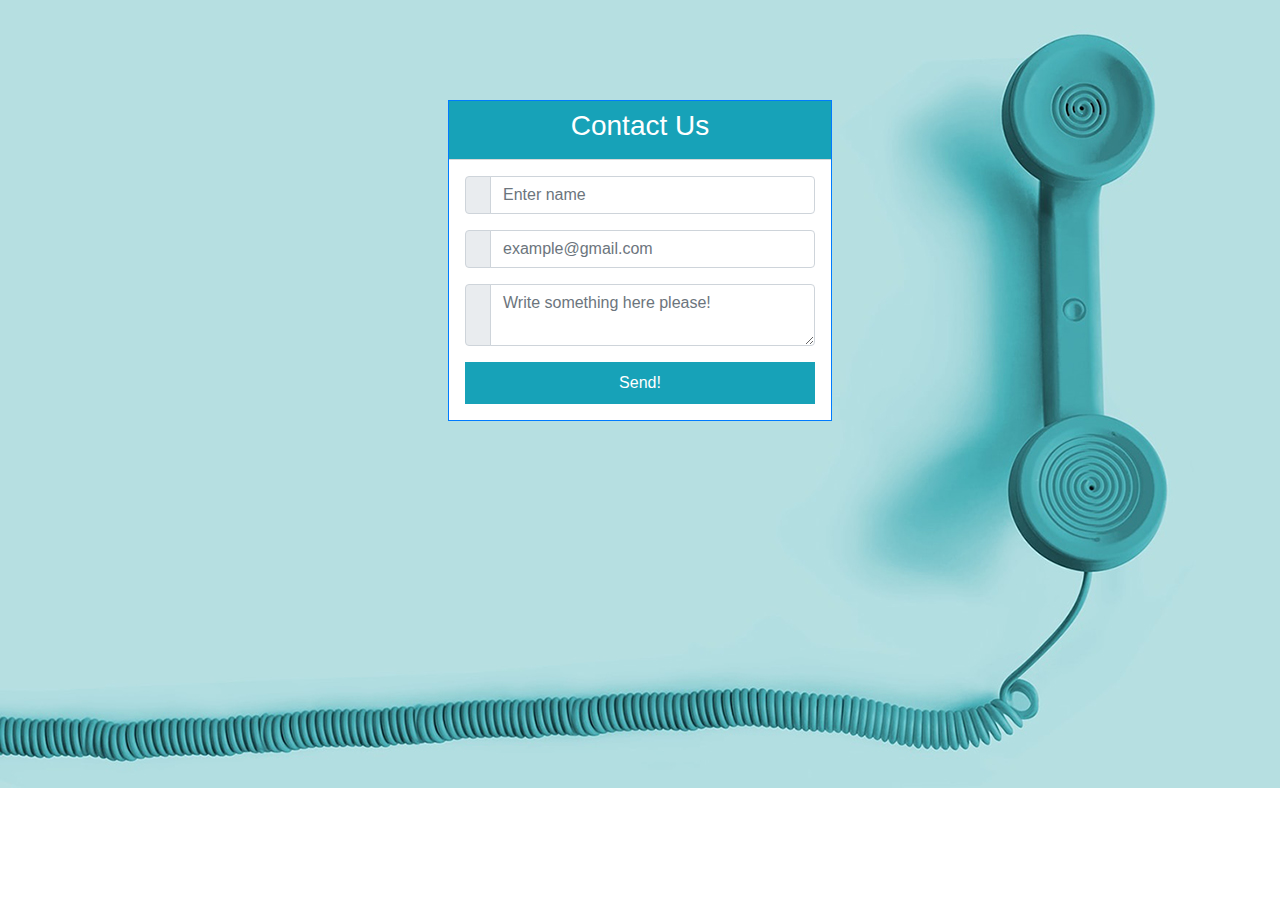
<file: templates/contact/contact.html>
<!doctype html>
<html lang="en">
  <head>
    <!-- Required meta tags -->
    <meta charset="utf-8">
    <meta name="viewport" content="width=device-width, initial-scale=1, shrink-to-fit=no">

    <!-- Bootstrap CSS -->
    <link rel="stylesheet" href="https://maxcdn.bootstrapcdn.com/bootstrap/4.0.0/css/bootstrap.min.css" integrity="sha384-Gn5384xqQ1aoWXA+058RXPxPg6fy4IWvTNh0E263XmFcJlSAwiGgFAW/dAiS6JXm" crossorigin="anonymous">

  </head>
  <body>
    <link rel="stylesheet" href="https://use.fontawesome.com/releases/v5.1.0/css/all.css" integrity="sha384-lKuwvrZot6UHsBSfcMvOkWwlCMgc0TaWr+30HWe3a4ltaBwTZhyTEggF5tJv8tbt" crossorigin="anonymous">

<img src="cric.jpg" style="margin: auto; position: fixed;">

<div class="container">
    <div class="row justify-content-center">
        <div class="col-12 col-md-8 col-lg-6 pb-5">


                    <!--Form with header-->

                    <form action="mail.php" method="post">
                        <div class="card mx-auto border-primary rounded-0" style="width: 24rem;margin-top: 100px">
                            <div class="card-header p-0">
                                <div class="bg-info text-white text-center py-2">
                                    <h3><i class="fa fa-envelope"></i> Contact Us</h3>
                                </div>
                            </div>
                            <div class="card-body p-3 ">

                                <!--Body-->
                                <div class="form-group">
                                    <div class="input-group mb-2">
                                        <div class="input-group-prepend">
                                            <div class="input-group-text"><i class="fa fa-user text-info"></i></div>
                                        </div>
                                        <input type="text" class="form-control" id="nombre" name="nombre" placeholder="Enter name" required>
                                    </div>
                                </div>
                                <div class="form-group">
                                    <div class="input-group mb-2">
                                        <div class="input-group-prepend">
                                            <div class="input-group-text"><i class="fa fa-envelope text-info"></i></div>
                                        </div>
                                        <input type="email" class="form-control" id="nombre" name="email" placeholder="example@gmail.com" required>
                                    </div>
                                </div>

                                <div class="form-group">
                                    <div class="input-group mb-2">
                                        <div class="input-group-prepend">
                                            <div class="input-group-text"><i class="fa fa-comment text-info"></i></div>
                                        </div>
                                        <textarea class="form-control" placeholder="Write something here please!" required></textarea>
                                    </div>
                                </div>

                                <div class="text-center">
                                    <input type="submit" value="Send!" class="btn btn-info btn-block rounded-0 py-2">
                                </div>
                            </div>

                        </div>
                    </form>

    <!-- Optional JavaScript -->
    <!-- jQuery first, then Popper.js, then Bootstrap JS -->
    <script src="https://code.jquery.com/jquery-3.2.1.slim.min.js" integrity="sha384-KJ3o2DKtIkvYIK3UENzmM7KCkRr/rE9/Qpg6aAZGJwFDMVNA/GpGFF93hXpG5KkN" crossorigin="anonymous"></script>
    <script src="https://cdnjs.cloudflare.com/ajax/libs/popper.js/1.12.9/umd/popper.min.js" integrity="sha384-ApNbgh9B+Y1QKtv3Rn7W3mgPxhU9K/ScQsAP7hUibX39j7fakFPskvXusvfa0b4Q" crossorigin="anonymous"></script>
    <script src="https://maxcdn.bootstrapcdn.com/bootstrap/4.0.0/js/bootstrap.min.js" integrity="sha384-JZR6Spejh4U02d8jOt6vLEHfe/JQGiRRSQQxSfFWpi1MquVdAyjUar5+76PVCmYl" crossorigin="anonymous"></script>
  </body>
</html>
</file>
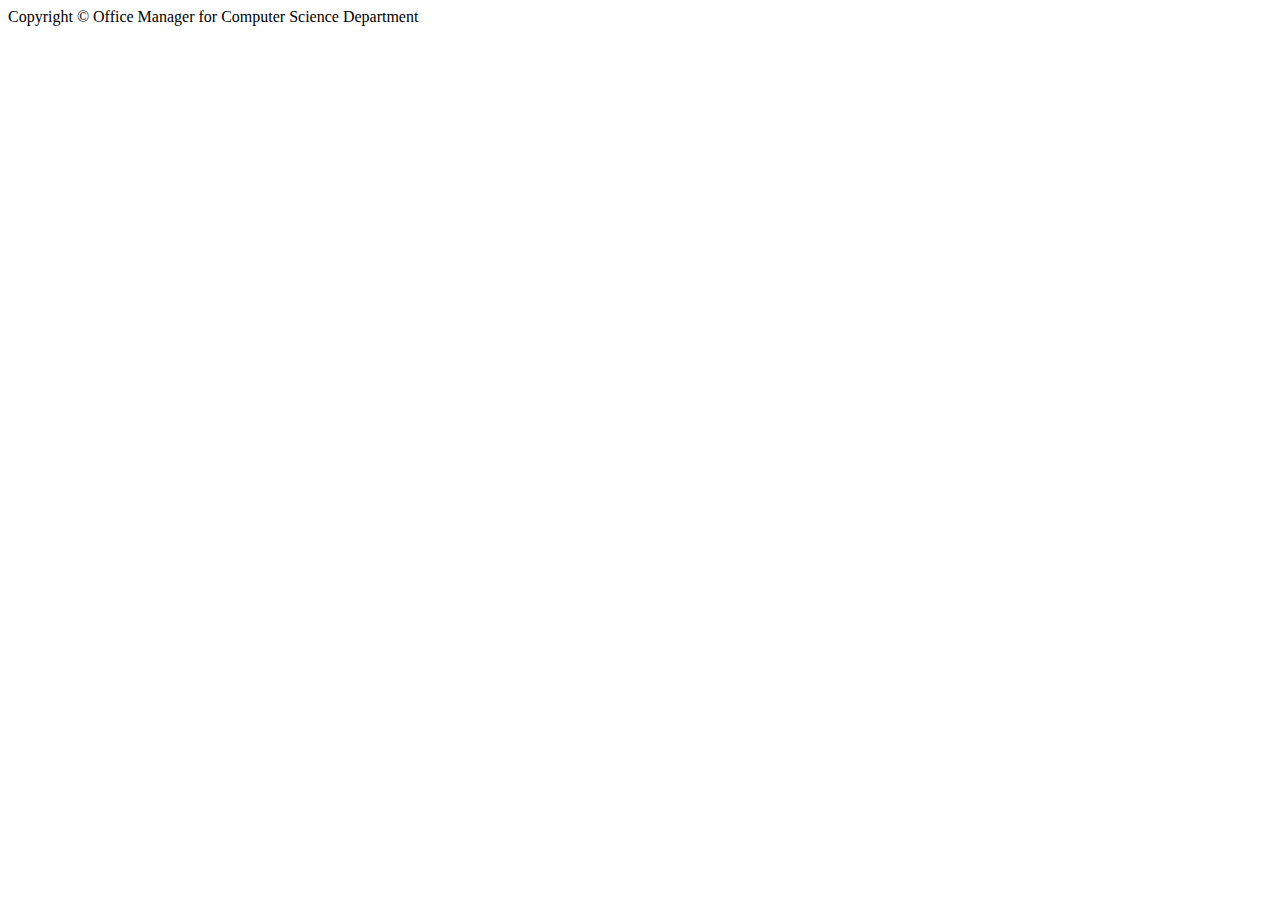
<file: templates/partials/_footer.html>
<!DOCTYPE html>
<html lang="en">
<head>
    <meta charset="UTF-8">
    <title>Title</title>
</head>
<body>
<!-- Footer -->
  <footer id="main-footer" class="py-4 bg-primary text-white text-center">
    Copyright &copy;
    <span class="year"></span> Office Manager for Computer Science Department
  </footer>

</body>
</html>
</file>
